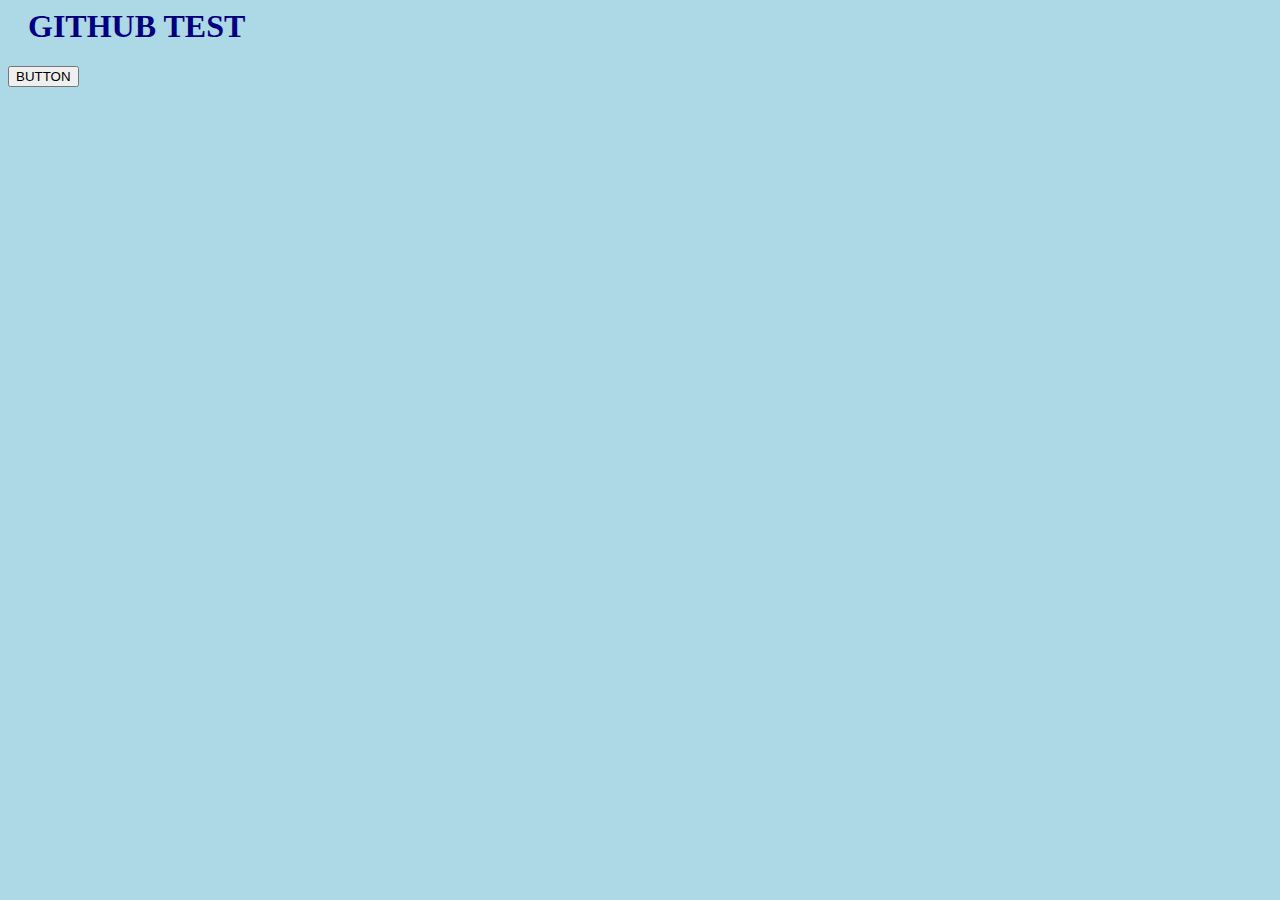
<file: test_project/t.html>
<html>
    <head>
        <meta charset="utf-8">
        <link rel="stylesheet" href="index.css">
        <script src="index.js"></script>
        <title>test_project_v_0.1</title>
    </head>
    <body>
        <h1>GITHUB TEST</h1>
        <button id="b1" onclick="alert_button()">BUTTON</button>
    </body>
</html>
</file>
<file: test_project/index.css>
body {
    background-color: lightblue;
}
  
h1 {
    color: navy;
    margin-left: 20px;
}
</file>
